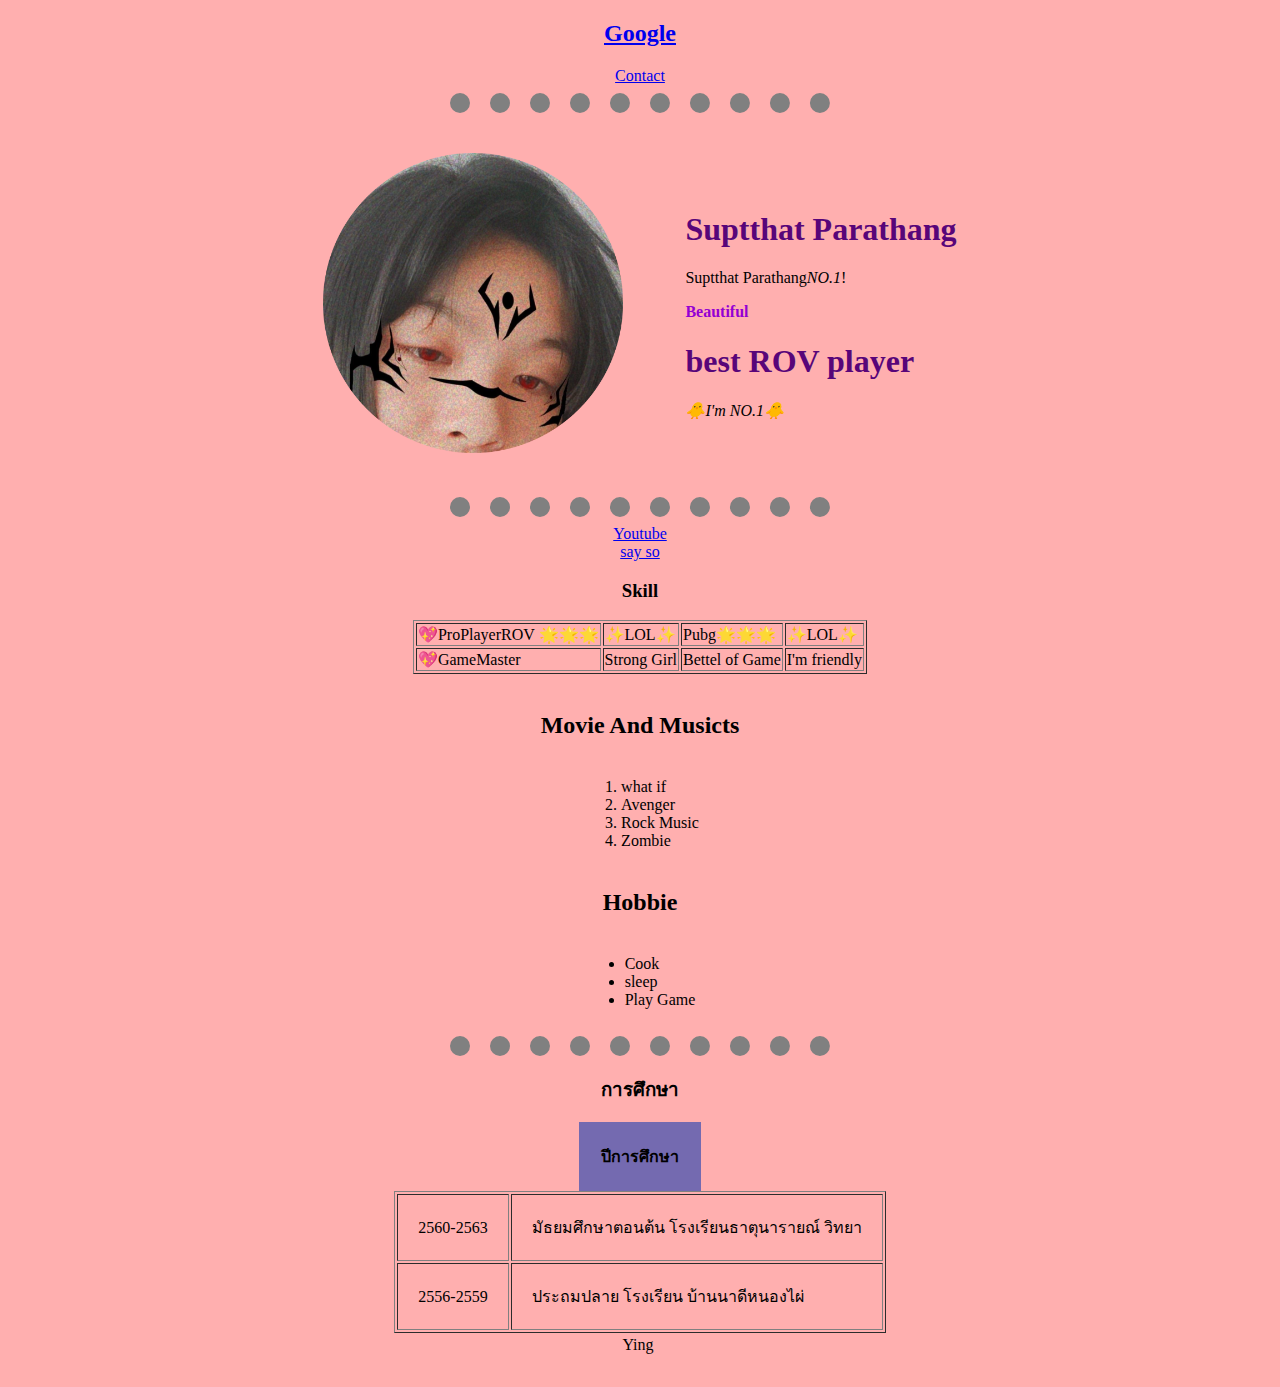
<file: index.html>
<!DOCTYPE html>
<html lang="en">

<head>
    <meta charset="UTF-8" />
    <meta http-equiv="X-UA-Compatible" content="IE=edge" />
    <meta name="viewport" content="width=device-width, initial-scale=1.0" />
    <title>🐱ying🐱</title>

    <link rel="shortcut icon" href="favicon.ico" type="image/x-icon">
    <link rel="stylesheet" href="css/style.css">

</head>
<div align="center">
    <h2><a href="http://Google.com" target="_blank" rel="noopener noreferrer">Google</a></h2>
    <a href="bq.html">Contact</a>

    <hr>
</div>

<body style="background-color: rgb(255, 175, 175);">
    <div align="center">
        <table cellpadding="30px">
            <tr>
                <td><img src="image/BQ3.jpg" alt="สุพัฒตรา ปะระทัง" sizes="(max-width: 300px) 20px, 10vw"></td>
                <td>
                    <h1> Suptthat Parathang</h1>
                    <p>Suptthat Parathang<em>NO.1</em>!</p><b>Beautiful</b>
                    <h1>best ROV player</h1>
                    <em>🐥I'm NO.1🐥</em></td>
            </tr>
        </table>

        <hr>
        <a href="http://www.youtube.com/watch?v=-tCPuOIeSHo">Youtube</a>

        <br>
        <a href="http://www.youtube.com/watch?v=Amsbv8GlEBk" target="_blank" rel="noopener noreferrer">say so</a>
        <br>

        <link rel="stylesheet" href="css/style.css">


        <h3>Skill</h3>
        <table align="center" border="1" cellpading="20px">
            <tr>
                <td>💖ProPlayerROV 🌟🌟🌟</td>
                <td>✨LOL✨</td>
                <td> Pubg🌟🌟🌟 </td>
                <td>✨LOL✨</td>
            </tr>
            <tr>
                <td>💖GameMaster</td>
                <td>Strong Girl</td>
                <td>Bettel of Game</td>
                <td>I'm friendly</td>
            </tr>
        </table>
        <br>
        <!-- =============Hobie============= -->
        <h2 align="center">Movie And Musicts</h2>
        <table>
            <tr>
                <td>
                    <ol>
                        <li>what if </li>
                        <li>Avenger</li>
                        <li>Rock Music </li>
                        <li>Zombie</li>
                    </ol>
                </td>
            </tr>
        </table>
        <h2 align="center">Hobbie</h2>
        <table>
            <tr>
                <td>
                    <ul>
                        <li> Cook </li>
                        <li> sleep </li>
                        <li> Play Game </li>
                    </ul>
                </td>
            </tr>
        </table>
        <hr>
        <!-- ====================== ประวัติการศึกษา ==================== -->
        <h3>การศึกษา</h3>
        <table bgcolor="#746ABO" cellpadding="20px">
            <thead>
                <tr>
                    <th>ปีการศึกษา</th>
                </tr>
            </thead>
        </table>
        <table border="1" cellpadding="20px">
            <tr>
                <td>2560-2563</td>
                <td>มัธยมศึกษาตอนต้น โรงเรียนธาตุนารายณ์ วิทยา</td>
            </tr>
            <tr>
                <td>2556-2559</td>
                <td>ประถมปลาย โรงเรียน บ้านนาดีหนองไผ่</td>
            </tr>
        </table>
        <table>
            <tr>
                <td>Ying</td>
            </tr>
            <tr>
                <td></td>
                <td></td>
            </tr>
        </table>
        <br>
    </div>
</body>

</html>
</file>
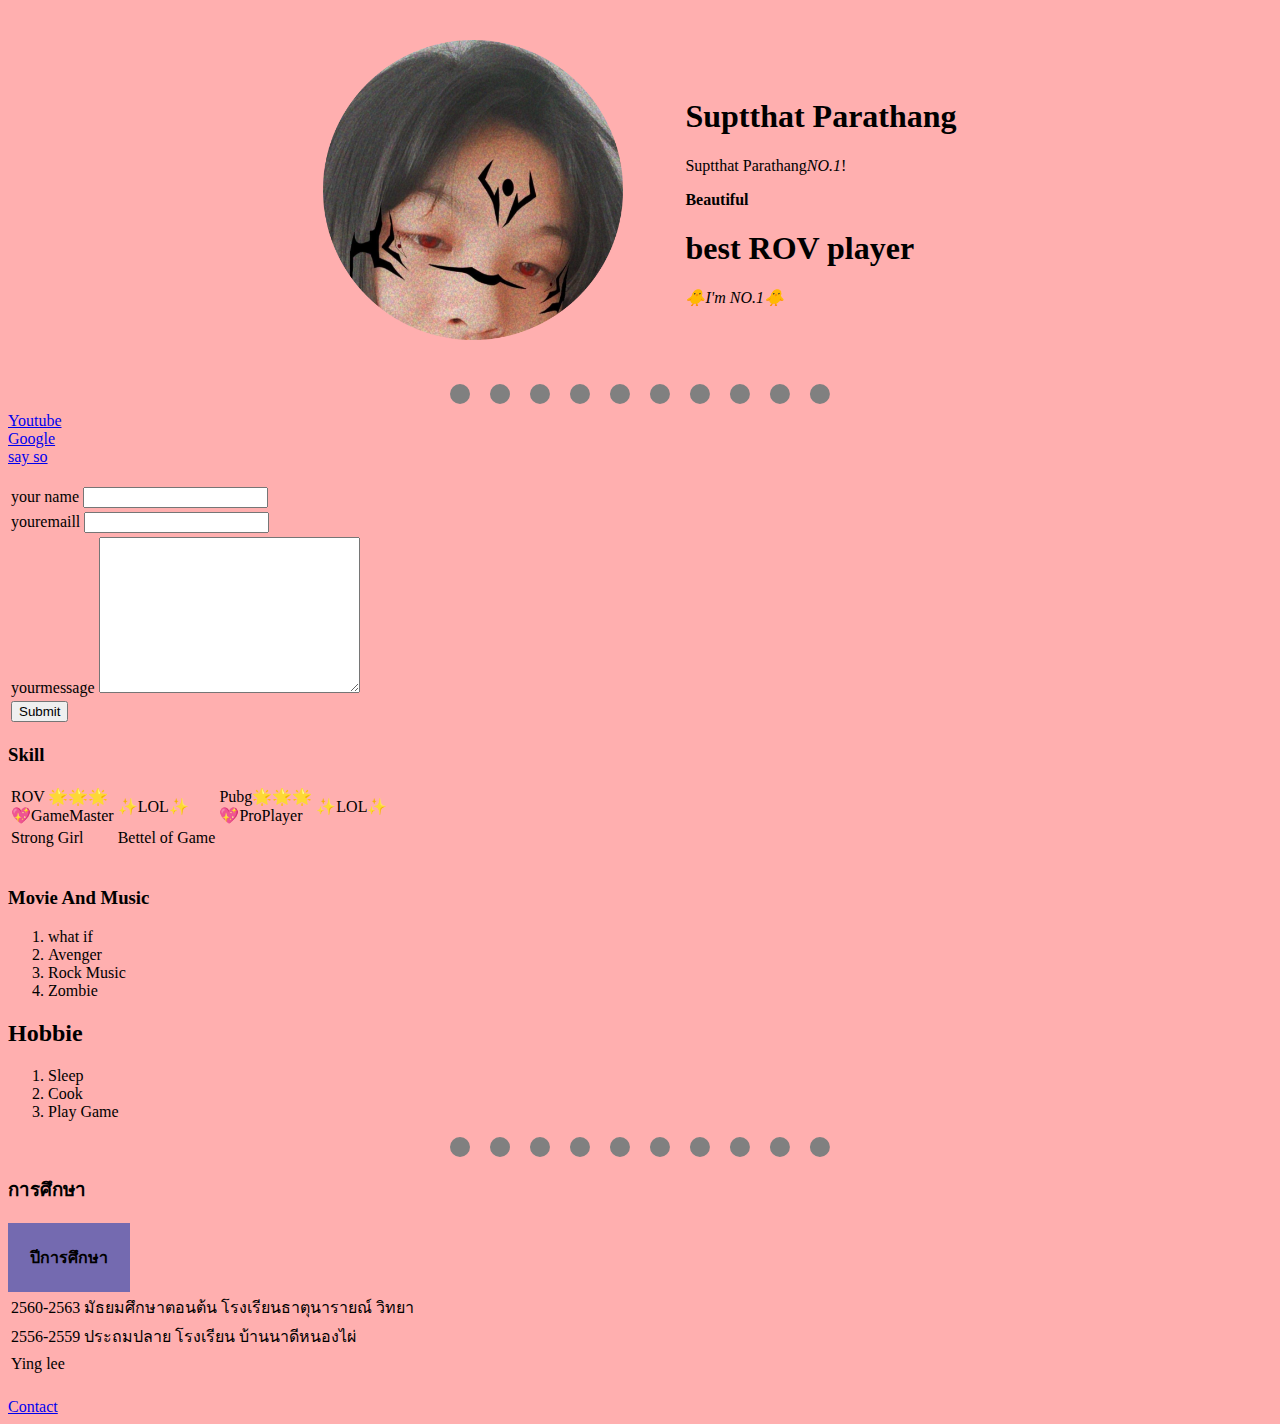
<file: HTML/index.html>
<!DOCTYPE html>
<html lang="en">

<head>
    <meta charset="UTF-8" />
    <meta http-equiv="X-UA-Compatible" content="IE=edge" />
    <meta name="viewport" content="width=device-width, initial-scale=1.0" />
    <title>🐱ying🐱</title>
    <style>
        body {
            background-color: #eaf6f6;
        }
        
        hr {
            border-style: none;
            border-top-style: dotted;
            border-color: greey;
            border-width: 20px;
            width: 30%;
        }
        
        img {
            height: 300px;
        }
    </style>
</head>

<center>

    <body style="background-color: rgb(255, 175, 175);">
        <table cellpadding="30px">
            <tr>
                <td><img src="image/BQ3.jpg" alt="สุพัฒตรา ปะระทัง" sizes="(max-width: 300px) 20px, 10vw"></td>
                <td>
                    <h1> Suptthat Parathang</h1>
                    <p>Suptthat Parathang<em>NO.1</em>!</p><b>Beautiful</b>
                    <h1>best ROV player</h1>
                    <em>🐥I'm NO.1🐥</em></td>
            </tr>
        </table>
</center>
<hr>
<a href="http://www.youtube.com/watch?v=-tCPuOIeSHo">Youtube</a>
<br>
<a href="http://Google.com" target="_blank" rel="noopener noreferrer">Google</a>
<br>
<a href="http://www.youtube.com/watch?v=Amsbv8GlEBk" target="_blank" rel="noopener noreferrer">say so</a>
<br>


<form action="mailto:23268@tnw.ac.th" method="post" enctype="text/plain">
    <table cellpading="30px">
        <tr>
            <td><label for="your name">your name</label>
                <input type="text" name="yourname">

            </td>
        </tr>
        <tr>
            <td><label for="your_emaill">youremaill</label>
                <input type="email" name="your_emaill" id="">

            </td>
        </tr>
        <br>
        <tr>
            <td>

                <label for="your_message">yourmessage</label>
                <textarea name="yourmessage" id="" cols="30" rows="10"></textarea>

            </td>
        </tr>
        <tr>

            <td><input type="submit"></td>
        </tr>
    </table>


</form>

<h3>Skill</h3>

<table cellpading="30px">
    <tr>
        <td>ROV 🌟🌟🌟<br> 💖GameMaster
        </td>
        <td>✨LOL✨</td>

        <td> Pubg🌟🌟🌟 <br> 💖ProPlayer

        </td>
        <td>✨LOL✨</td>
    </tr>
    <tr>
        <td>Strong Girl</td>
        <td>Bettel of Game</td>
    </tr>
</table>
<br>
<h3>Movie And Music</h3>
<ol>
    <li>what if</li>
    <li>Avenger</li>
    <li>Rock Music</li>
    <li>Zombie</li>
</ol>
<h2>Hobbie</h2>
<ol>
    <li>Sleep</li>
    <li>Cook</li>
    <li>Play Game</li>
</ol>
<hr>

<!-- ====================== ประวัติการศึกษา ==================== -->
<h3>การศึกษา</h3>

<table bgcolor="#746ABO" cellpadding="20px">
    <thead>
        <tr>
            <th>ปีการศึกษา</th>

        </tr>
    </thead>
</table>
<table>
    <tr>
        <td>2560-2563</td>

        <td>มัธยมศึกษาตอนต้น โรงเรียนธาตุนารายณ์ วิทยา</td>
    </tr>
    <tr>
        <td>2556-2559</td>
        <td>ประถมปลาย โรงเรียน บ้านนาดีหนองไผ่</td>
    </tr>
</table>

<table>
    <tr>
        <td>Ying</td>
        <td>lee</td>
    </tr>
    <tr>
        <td></td>
        <td></td>
    </tr>
</table>
<br>
<a href="bq.html">Contact</a>

</body>

</html>
</file>
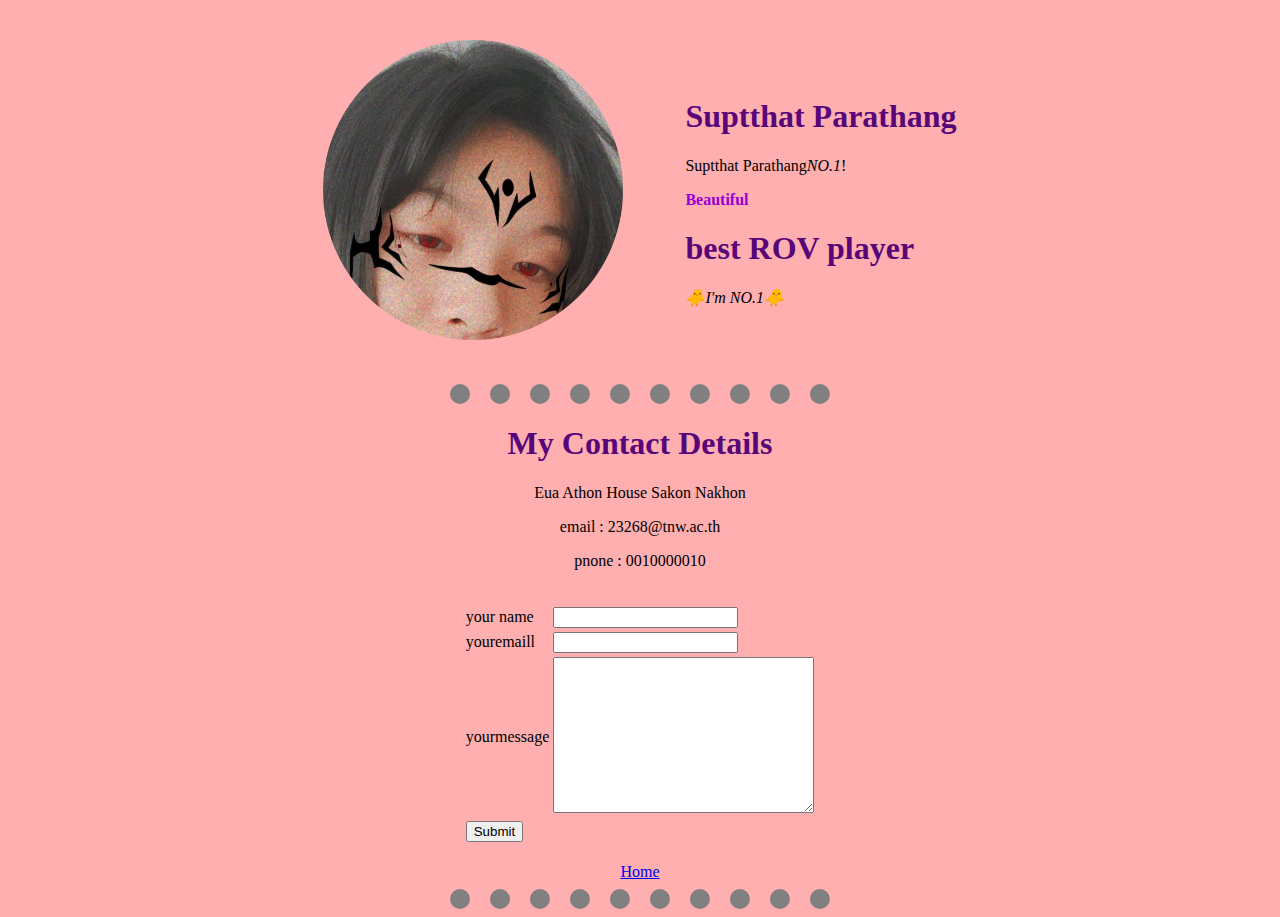
<file: bq.html>
<!DOCTYPE html>
<html lang="en">

<head>
    <meta charset="UTF-8">
    <meta http-equiv="X-UA-Compatible" content="IE=edge">
    <meta name="viewport" content="width=device-width, initial-scale=1.0">
    <title>Me</title>


    <link rel="stylesheet" href="css/style.css">
</head>

<body style="background-color: rgb(255,175,175);">
    <div align="center">
        <table cellpadding="30px">
            <tr>
                <td><img src="image/BQ3.jpg" alt="สุพัฒตรา ปะระทัง" sizes="(max-width: 300px) 20px, 10vw"></td>
                <td>
                    <h1> Suptthat Parathang</h1>
                    <p>Suptthat Parathang<em>NO.1</em>!</p><b>Beautiful</b>
                    <h1>best ROV player</h1>
                    <em>🐥I'm NO.1🐥</em></td>
            </tr>
        </table>
        <hr>
        <h1>My Contact Details</h1>
        <p>Eua Athon House Sakon Nakhon</p>
        <p>email : 23268@tnw.ac.th</p>
        <p>pnone : 0010000010</p>

        <form action="23268@tnw.ac.th" method="post"></form>
        <table cellpading="30px">
            <tr>
                <td><label for="your name">your name</label></td>
                <td><input type="text" name="yourname"></td>
            </tr>
            <tr>
                <td><label for="your_emaill">youremaill</label></td>
                <td><input type="email" name="your_emaill" id=""></td>
            </tr>
            <br>
            <tr>
                <td><label for="your_message">yourmessage</label></td>
                <td><textarea name="your_message" id="" cols="30" rows="10"></textarea></td>

            </tr>
            <tr>
                <td><input type="submit"></td>
            </tr>
        </table>

        <br>
        <a href="index.html">Home</a>
        <hr>
    </div>
</body>

</html>
</file>
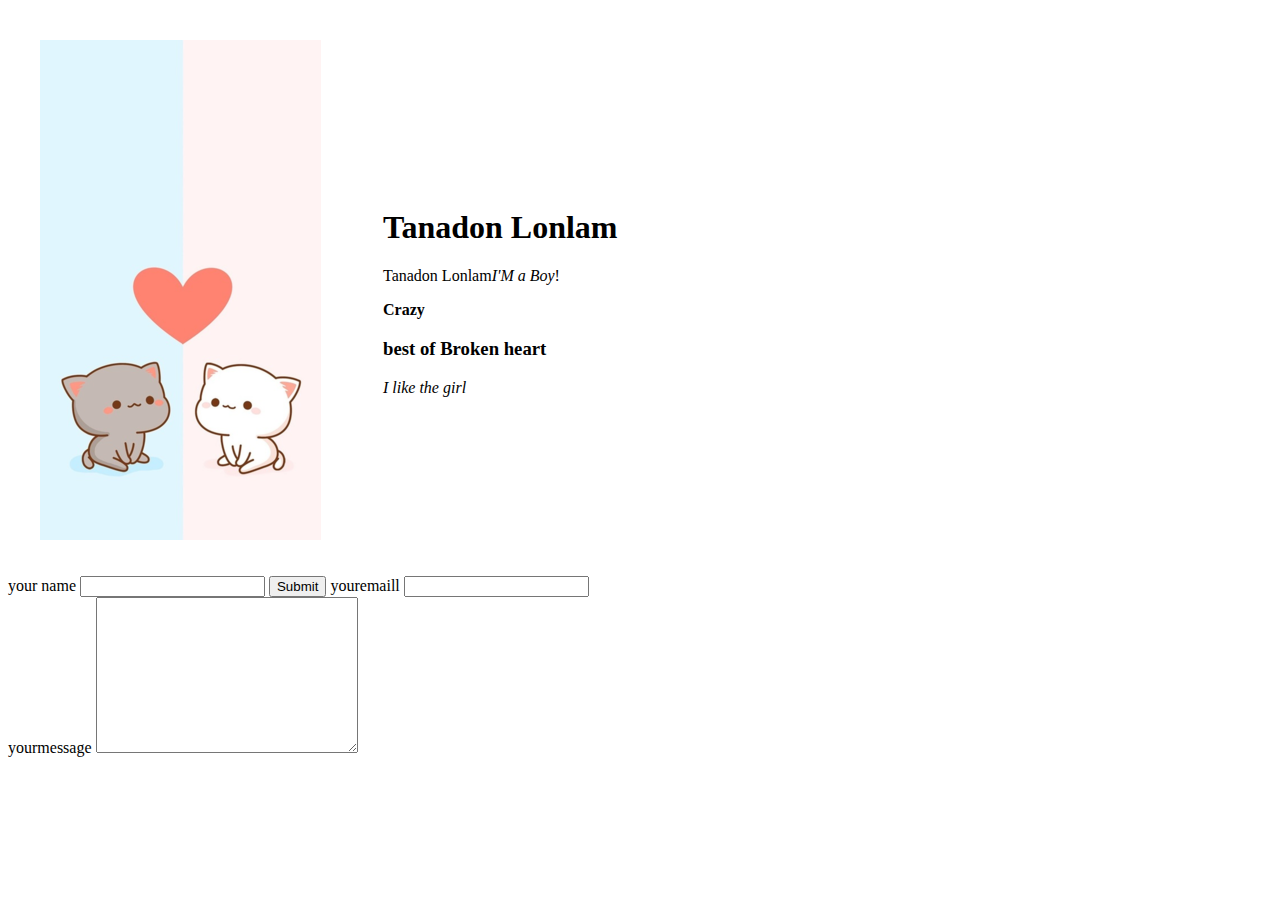
<file: D index.html>
<!DOCTYPE html>
<html lang="en">

<head>
    <meta charset="UTF-8">
    <meta http-equiv="X-UA-Compatible" content="IE=edge">
    <meta name="viewport" content="width=device-width, initial-scale=1.0">
    <title>Fequency</title>
</head>

<body>
    <table cellpadding="30px">
        <tr>
            <td><img src="image/D2.png" alt="ธนดล ล้นหลาม" sizes="(max-width: 600px) 30px, 10vw"></td>
            <td>
                <h1> Tanadon Lonlam</h1>
                <p>Tanadon Lonlam<em>I'M a Boy</em>!</p><b>Crazy</b>
                <h3>best of Broken heart</h3>
                <em>I like the girl</em>
            </td>
        </tr>
    </table>







    <form action="index.html" method="post">
        <label for="your name">your name</label>
        <input type="text" name="yourname">
        <input type="submit">
        <label for="your_emaill">youremaill</label>
        <input type="email" name="your_emaill" id="">

        <br>

        <label for="your_message">yourmessage</label>
        <textarea name="your_message" id="" cols="30" rows="10"></textarea>

    </form>
</body>

</html>
</file>
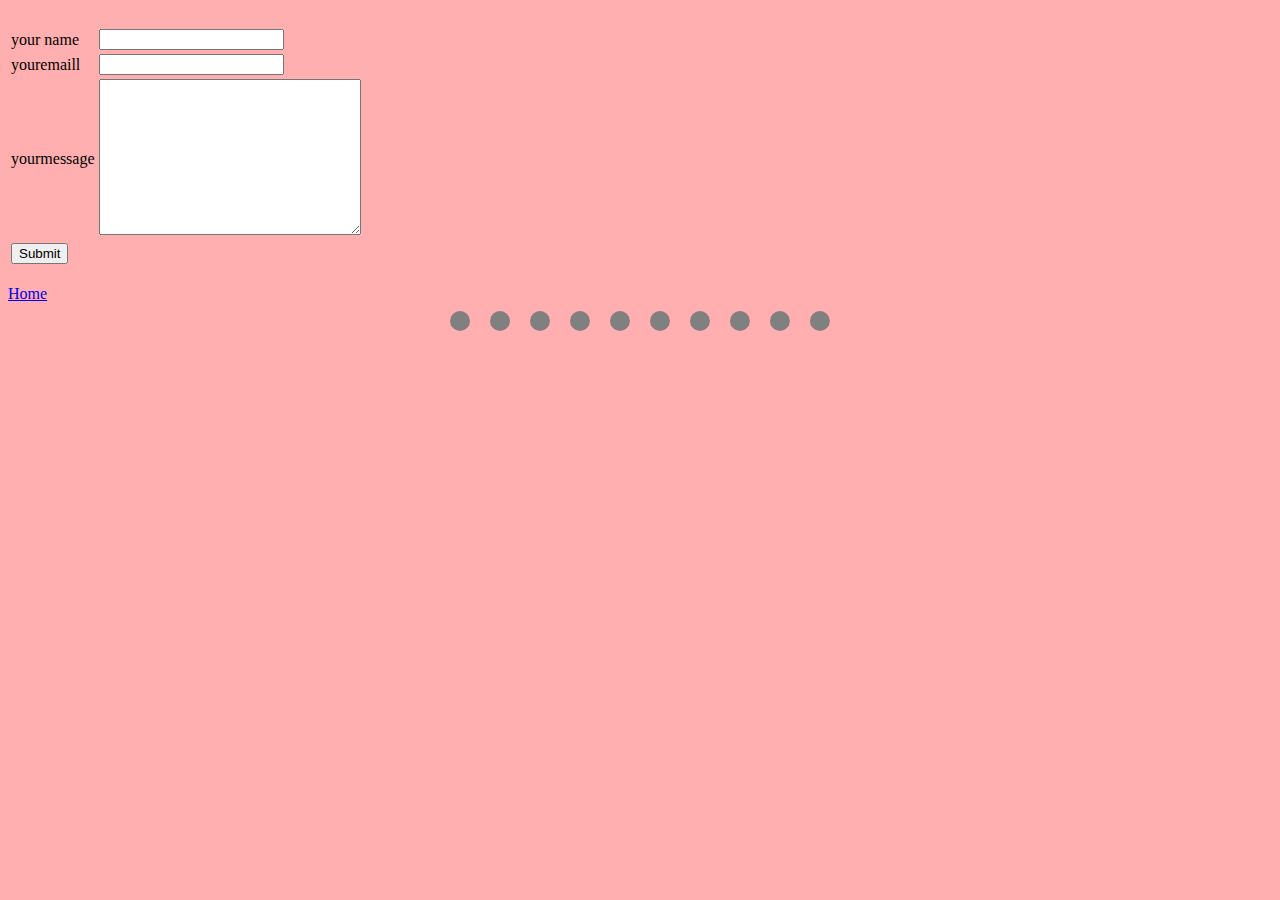
<file: HTML/bq.html>
<!DOCTYPE html>
<html lang="en">

<head>
    <meta charset="UTF-8">
    <meta http-equiv="X-UA-Compatible" content="IE=edge">
    <meta name="viewport" content="width=device-width, initial-scale=1.0">
    <title>Me</title>

    <style>
        body {
            background-color: #eaf6f6;
        }
        
        hr {
            border-style: none;
            border-top-style: dotted;
            border-color: greey;
            border-width: 20px;
            width: 30%;
        }
        
        img {
            height: 300px;
        }
    </style>
</head>

<body style="background-color: rgb(255,175,175);">
    <table cellpading="30px">
        <tr>
            <td><label for="your name">your name</label></td>
            <td><input type="text" name="yourname"></td>
        </tr>
        <tr>
            <td><label for="your_emaill">youremaill</label></td>
            <td><input type="email" name="your_emaill" id=""></td>
        </tr>
        <br>
        <tr>
            <td><label for="your_message">yourmessage</label></td>
            <td><textarea name="your_message" id="" cols="30" rows="10"></textarea></td>

        </tr>
        <tr>
            <td><input type="submit"></td>
        </tr>
    </table>

    <br>
    <a href="index.html">Home</a>
    <hr>




</body>

</html>
</file>
<file: css/style.css>
.background-body {
    background-color: cornsilk;
    color: plum;
}

h1 {
    color: rgb(88, 5, 121);
}

b {
    color: darkviolet;
}

.Ying {
    background-color: fuchsia;
    
}

hr {
    border-style: none;
    border-top-style: dotted;
    border-color: greey;
    border-width: 20px;
    width: 30%;
}
#Ying{}
</file>
